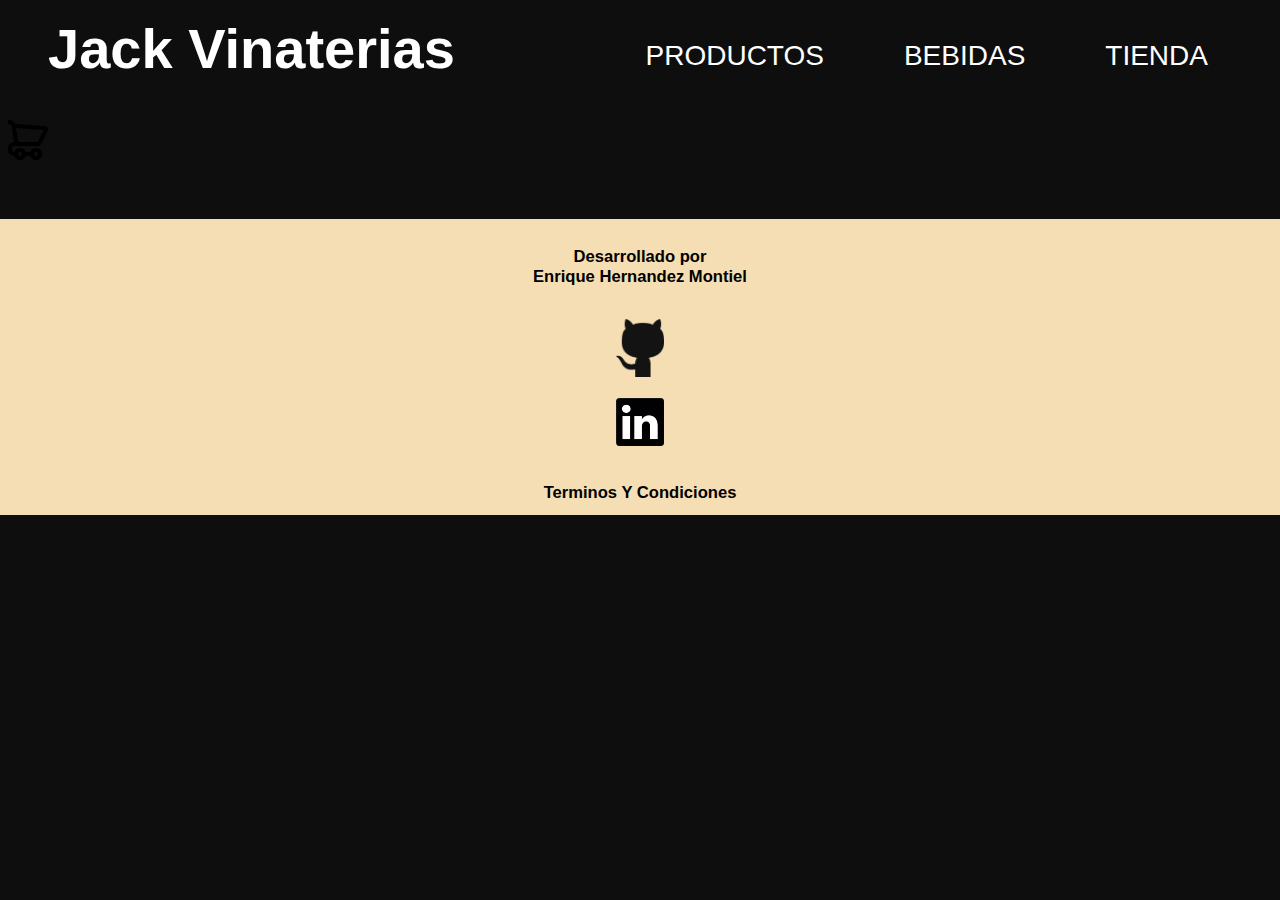
<file: paginas/carritocompras.html>
<!DOCTYPE html>
<html lang="en">
  <head>
    <meta charset="UTF-8" />
    <meta http-equiv="X-UA-Compatible" content="IE=edge" />
    <meta name="viewport" content="width=device-width, initial-scale=1.0" />
    <title>Document</title>
    <link rel="stylesheet" href="../css/estilos.css" />
  </head>
  <body>
    <header>
      <nav class="barraDeNavegacion">
        <h1 class="logoPrincipal"><a href="../index.html"> Jack Vinaterias</a></h1>
        <ul>
          <li><a href="###">PRODUCTOS</a></li>
          <li><a href="###">BEBIDAS</a></li>
          <li><a href="../paginas/tienda.html">TIENDA</a></li>
        </ul>
      </nav>
    </header>
    <main class="cuerpoPrincipalDePagina">
      <section>
        <ul class="barraTienda">
          <li>
            <a href=""><img src="../imagenes/logocarrito.png" alt="ver tu carrito de compras" /> </a>
          </li>
          <li></li>
          <li></li>
        </ul>
      </section>
      <div id="itemsDelCarritoRecuperados"></div>
    </main>
    <footer class="pieDePaginas">
      <h5>
        Desarrollado por <br />
        Enrique Hernandez Montiel
      </h5>
      <ul>
        <li>
          <a href=""><img src="../imagenes/logogithub.png" alt="" /></a>
        </li>
        <li>
          <a href=""><img src="../imagenes/logolinkeld.png" alt="" /></a>
        </li>
      </ul>
      <h5>Terminos Y Condiciones</h5>
    </footer>
    <script src="../main.js"></script>
  </body>
</html>
</file>
<file: css/estilos.css>
* {
  /*reset*/
  margin: 0;
  padding: 0;
  box-sizing: border-box;
} /*terminareset*/
body {
  font-family: Arial;
  font-size: 1.25rem;
  background: rgb(14, 14, 14);
  color: white;
}

.barraDeNavegacion {
  display: flex;
  flex-direction: row;
  flex-wrap: wrap;
  justify-content: center;
}
@media screen and (min-width: 992px) {
  .barraDeNavegacion {
    justify-content: space-between;
  }
}
.barraDeNavegacion h1 {
  padding: 1rem;
  font-size: 2rem;
}
@media screen and (min-width: 576px) {
  .barraDeNavegacion h1 {
    padding-left: 3rem;
    font-size: 3.5rem;
  }
}
.barraDeNavegacion h1 a {
  text-decoration: none;
  color: white;
}
.barraDeNavegacion h1 a:hover {
  color: rgb(223, 204, 141);
}
.barraDeNavegacion ul {
  display: flex;
  flex-wrap: wrap;
  list-style: none;
  padding-right: 2rem;
}
.barraDeNavegacion ul li {
  font-size: 1rem;
  padding: 1.15rem;
}
@media screen and (min-width: 576px) {
  .barraDeNavegacion ul li {
    padding: 2.5rem;
    font-size: 1.25rem;
  }
}
@media screen and (min-width: 992px) {
  .barraDeNavegacion ul li {
    font-size: 1.75rem;
  }
}
.barraDeNavegacion ul li a {
  text-decoration: none;
  color: white;
}
.barraDeNavegacion ul li a:hover {
  color: rgb(223, 204, 141);
}

.cuerpoPrincipalDePagina {
  padding-top: 6rem;
  padding: 0.25rem;
}
.cuerpoPrincipalDePagina article {
  display: flex;
  flex-direction: column;
  flex-wrap: wrap;
  justify-content: center;
  padding: 0.25rem;
}
@media screen and (min-width: 576px) {
  .cuerpoPrincipalDePagina article {
    justify-content: start;
  }
}
@media screen and (min-width: 992px) {
  .cuerpoPrincipalDePagina article {
    flex-direction: row-reverse;
    justify-content: space-around;
  }
}
.cuerpoPrincipalDePagina article a img {
  width: 97vw;
}
@media screen and (min-width: 576px) {
  .cuerpoPrincipalDePagina article a img {
    width: 99vw;
  }
}
@media screen and (min-width: 992px) {
  .cuerpoPrincipalDePagina article a img {
    width: 50vw;
  }
}
.cuerpoPrincipalDePagina article h3 {
  font-size: 1.5rem;
  padding: 0.75rem;
  margin-top: 0.5rem;
  margin-bottom: 1.5rem;
  align-self: flex-start;
}
@media screen and (min-width: 992px) {
  .cuerpoPrincipalDePagina article h3 {
    width: 45vw;
    align-self: center;
    padding-left: 10rem;
  }
}
.cuerpoPrincipalDePagina .anuncioPrepararMojito {
  background-image: url(https://www.comedera.com/wp-content/uploads/2022/04/mojito.jpg);
  background-size: 100% 100%;
}
.cuerpoPrincipalDePagina .anuncioPrepararMojito h3 {
  font-size: 1rem;
  padding: 0.75rem 1rem 7rem 0.5rem;
}
@media screen and (min-width: 576px) {
  .cuerpoPrincipalDePagina .anuncioPrepararMojito h3 {
    font-size: 1.5rem;
    padding: 2rem 2rem 10rem 2rem;
  }
}
@media screen and (min-width: 992px) {
  .cuerpoPrincipalDePagina .anuncioPrepararMojito h3 {
    font-size: 2.5rem;
    padding: 4.25rem 2rem 20rem 3rem;
  }
}
.cuerpoPrincipalDePagina .anuncioPrepararMojito h3 a {
  text-decoration: none;
  color: white;
}
.cuerpoPrincipalDePagina .anuncioPrepararMojito h3 a:hover {
  color: rgb(194, 232, 113);
}

/*pagina tienda*/
#itemsAmostrar {
  z-index: 2;
  display: flex;
  flex-direction: row;
  flex-wrap: wrap;
  justify-content: space-evenly;
  margin-top: 1rem;
  width: 99vw;
  margin: auto;
}
@media screen and (min-width: 992px) {
  #itemsAmostrar {
    width: 80vw;
    margin: auto;
  }
}
#itemsAmostrar p {
  padding: 1rem;
  margin-left: 0.5rem;
  margin-right: 0.5rem;
  text-align: center;
  line-height: 1px;
}
@media screen and (min-width: 992px) {
  #itemsAmostrar p {
    margin-left: 1rem;
    margin-right: 1rem;
  }
}
#itemsAmostrar p img {
  padding: 0.5rem;
  width: 10rem;
  height: 10rem;
}
@media screen and (min-width: 992px) {
  #itemsAmostrar p img {
    width: 14rem;
    height: 14rem;
  }
}
#itemsAmostrar p span {
  cursor: pointer;
}

#itemsEnElCarrito {
  z-index: 2;
  display: flex;
  flex-direction: column;
  width: 97vw;
  margin: auto;
}
@media screen and (min-width: 992px) {
  #itemsEnElCarrito {
    width: 80vw;
    margin: auto;
  }
}
#itemsEnElCarrito container {
  display: flex;
  flex-direction: row;
  justify-content: space-between;
  align-items: center;
  padding: 2px;
  flex-wrap: wrap;
}
@media screen and (min-width: 992px) {
  #itemsEnElCarrito container {
    padding: 0rem 2.5rem 0rem 2.5rem;
    justify-content: space-between;
  }
}
@media screen and (min-width: 992px) {
  #itemsEnElCarrito container p {
    width: 17vw;
  }
}
#itemsEnElCarrito container p img {
<<<<<<< HEAD
  width: 5rem;
  height: 6rem;
=======
  padding: 1rem;
  width: 7rem;
  height: 7rem;
>>>>>>> 98c36a27c0cb2879806d68820b35d5cac57ce1aa
}
@media screen and (min-width: 992px) {
  #itemsEnElCarrito container p img {
    width: 13rem;
    height: 13rem;
    padding: 1rem;
  }
}
#itemsEnElCarrito container span {
  cursor: pointer;
}

#acceso {
  padding: 3rem;
  display: flex;
  width: 80vw;
  opacity: 100;
  -webkit-animation-name: desaparecer;
          animation-name: desaparecer;
  -webkit-animation-duration: 10s;
          animation-duration: 10s;
  -webkit-animation-delay: 1s;
          animation-delay: 1s;
  font-size: 2rem;
  color: rgb(255, 219, 136);
  font-family: "Trebuchet MS";
  font-weight: 400;
}

#anuncioEntrada {
  border-radius: 2%;
  padding: 1rem;
  position: absolute;
  display: flex;
  left: 10vw;
  width: 80vw;
  background-image: url(https://encrypted-tbn0.gstatic.com/images?q=tbn:ANd9GcSrrKQ77TBs8h_5HifeFI8mHku96PdvYi3aJ4u3qf3XPP4WP_KRtJMPeKUQCTz3QwcIi5c&usqp=CAU);
  background-size: contain;
  opacity: 0;
  -webkit-animation-name: desaparecer;
          animation-name: desaparecer;
  -webkit-animation-duration: 7s;
          animation-duration: 7s;
  -webkit-animation-delay: 1s;
          animation-delay: 1s;
  font-size: 1.25rem;
  color: rgb(255, 219, 136);
  font-family: "Trebuchet MS";
  font-weight: 400;
  margin: auto;
}

@-webkit-keyframes desaparecer {
  50% {
    opacity: 100;
  }
  100% {
    opacity: 0;
  }
}

@keyframes desaparecer {
  50% {
    opacity: 100;
  }
  100% {
    opacity: 0;
  }
}
main h4 {
  font-size: 1.75rem;
  padding: 3rem;
  text-align: center;
}
main h3 {
  padding-top: 5rem;
  text-align: center;
  font-size: 2.5rem;
  padding: 3.5rem;
}

/*tienda*/
#barraTienda {
  background: linear-gradient(180deg, rgb(48, 48, 48) 7%, rgb(132, 132, 132) 21%, rgb(255, 255, 255) 50%, rgb(92, 92, 92) 74%, rgb(0, 0, 0) 86%);
  display: flex;
  flex-wrap: wrap;
  justify-content: end;
  align-items: center;
}
#barraTienda li {
  list-style: none;
  padding-right: 2rem;
}
@media screen and (min-width: 992px) {
  #barraTienda li {
    padding: 1rem 3rem 1rem 3rem;
  }
}
#barraTienda li span {
  text-decoration: none;
  color: black;
  font-size: 1.5rem;
  cursor: pointer;
}
#barraTienda li span img {
  width: 4rem;
  padding: 1rem;
}

@media screen and (min-width: 992px) {
  #acumuladorTotal {
    padding: 1rem 10rem 1rem 17rem;
  }
}
#acumuladorTotal div {
  display: flex;
  flex-direction: row;
  justify-content: space-between;
  align-items: center;
}
#acumuladorTotal div h2 {
  font-size: 2;
}
#acumuladorTotal div h3 {
  font-size: 2rem;
}
@media screen and (min-width: 992px) {
  #acumuladorTotal div h3 {
    padding-left: 36.5rem;
  }
}
#acumuladorTotal div button {
  width: 4rem;
  height: 3rem;
}

.pieDePaginas {
  background: wheat;
  color: rgb(0, 0, 0);
  display: flex;
  flex-direction: column;
  align-items: center;
  padding-top: 1rem;
}
.pieDePaginas h5 {
  padding: 0.75rem;
  text-align: center;
}
.pieDePaginas ul {
  padding: 0.75rem;
}
.pieDePaginas li {
  padding: 0.5rem;
  list-style: none;
}
.pieDePaginas li a img {
  width: 3rem;
}/*# sourceMappingURL=estilos.css.map */
</file>
